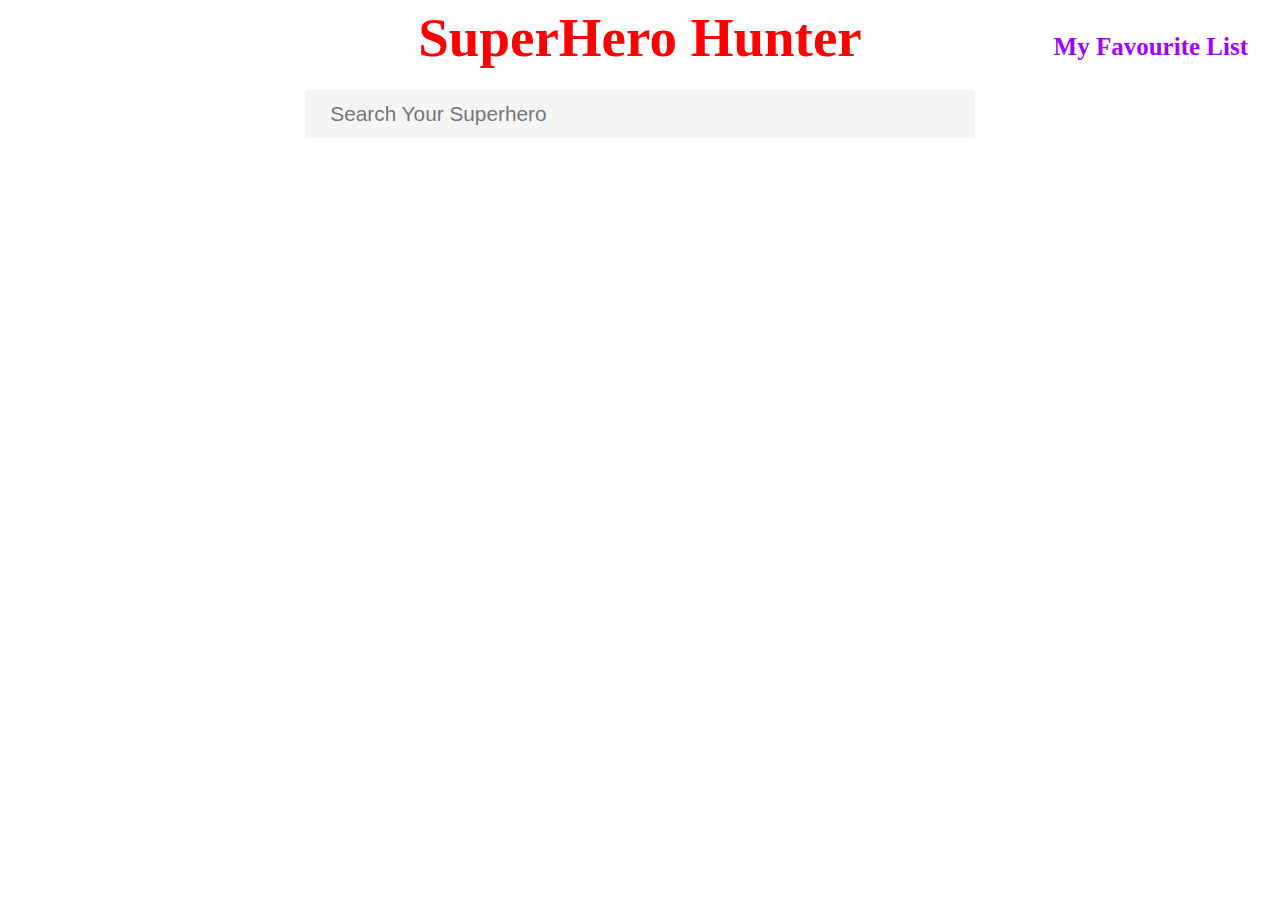
<file: index.html>
<!DOCTYPE html>
<html lang="en">
<head>
    <meta charset="UTF-8">
    <meta name="viewport" content="width=device-width, initial-scale=1.0">
    <title>SuperHero Hunter</title>
    <link rel="stylesheet" href="https://cdnjs.cloudflare.com/ajax/libs/font-awesome/4.7.0/css/font-awesome.min.css">
    <link rel="preconnect" href="https://fonts.googleapis.com">
<link rel="preconnect" href="https://fonts.gstatic.com" crossorigin>
    <link rel="stylesheet" href="style.css">
</head>
<body>
    <!--create BodyContainer-->
        <div id="bodyContainer"> 
    <!--Create Inner Container-->
            <div class="innerContainer">
    <!--Craeting Heading-->
            <h1 id="heading">SuperHero Hunter</h1>
        </div>
        <a href="./favHeroes.html" class="favourite-heroes"><p>My Favourite List</p></a>
        <!--Creating SearchBar-->
            <div id="fetch_data_container"><input type="search" name="searchSuperHero" id="searchSuperHero" placeholder="Search Your Superhero">
                <!--create Unordered List-->
                <ul id="searchResults"></ul>
            </div>
            
        </div> 
    <script src="script.js"></script>
</body>
</html>
</file>
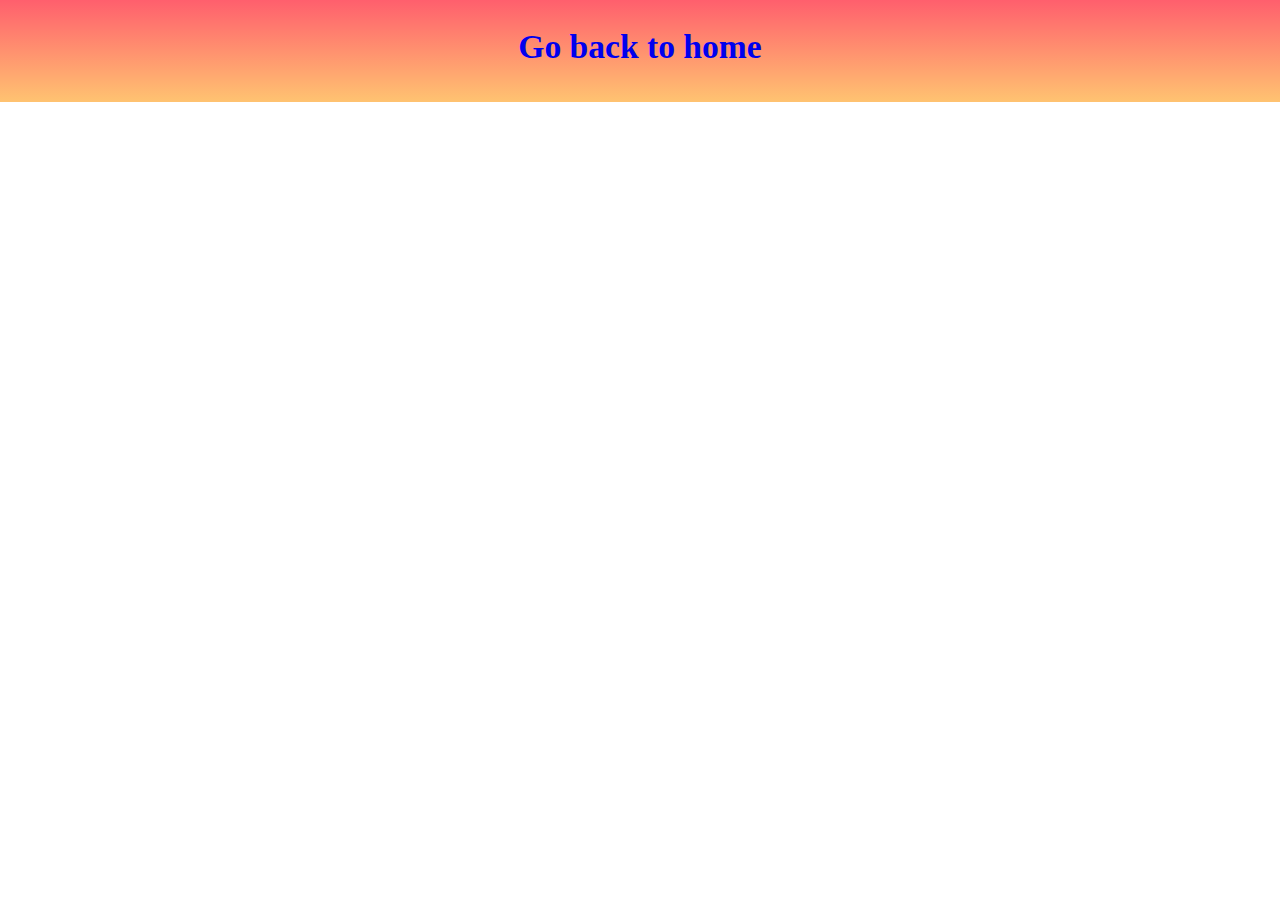
<file: favHeroes.html>
<!DOCTYPE html>
<html lang="en">
<head>
    <meta charset="UTF-8">
    <meta name="viewport" content="width=device-width, initial-scale=1.0">
    <link rel="stylesheet" href="favHeroes.css">
    <title>My favourite Heroes</title>
</head>
<body>
    <a href="./index.html"><h2>Go back to home</h2></a>
    <div id="fav-hero-container"></div>
    
    <script src="favHeroes.js"></script>
</body>
</html>
</file>
<file: style.css>
body{
    background-image: url(https://images.hdqwalls.com/wallpapers/dc-superheroes-ji.jpg);
    background-size: cover;
    background-repeat: no-repeat;

}

#searchSuperHero{
    display: block;
    width: 53%;
    height: 3rem;
    margin: 1rem auto;
    font-size: 1.3rem;
    margin-bottom: 1rem;
    color: black;
    padding-left: 2%;
    background-color: whitesmoke;
    outline: none;
    border: 0px solid white;
}
#heading{
    text-align: center;
    font-size: 50px;
    color: white;
    margin-left: 50px;
    margin-right: 50px;
    margin-top: 0px;
    height: 3rem;
    font-family: 'Smooch', cursive;
}

#heading{
    color: red;
    transform: scale(1.1);
    animation:heading 1s ease-in-out infinite alternate;
    
  }
  
  @keyframes heading {
    from {color: red;}
    25% {color: greenyellow;}
    75%{color: blue;}
    to{color: orangered;}
  }

 .image-size{
    width: 150px;
    height: 150px;
    margin-left: 1rem;
}
.image-size:hover{
    transform: scale(1.05);
}
.favourite-heroes{
    position: absolute;
    top: 0.5rem;
    right: 2rem;
    font-size: 25px;
    text-decoration: none;
    text-align: center;
    font-weight: 600;
    color: rgb(162, 0, 255);
    

    
   
}
.favourite-heroes p:hover{
    color: antiquewhite;
    border-bottom: 1px solid white;
    transform: scale(1.1);
}
    

ul{
    display: flex;
    flex-direction: column;
    justify-content: space-between;
    align-items: flex-start;
    border: 2px solid black;
    height: 70vh;
    width: 50%;
    margin: 50px auto;
    background-color: #42275a;
    /* background-color: lightpink; */
    overflow: scroll;
    opacity: 0;
    
}
::-webkit-scrollbar{
    display: none;
}
ul li{
    width: 90%;
    display: flex;
    justify-content: space-between;
    margin-bottom: 0.5rem;
}


#delFav{
    color: red;
    font-size: 25px;

}
#delFav:hover{
    cursor:pointer;
}
#addFav:hover{
    cursor:pointer;
}
#addFav{
    font-size: 25px;
    color: white;
    margin-top: 20px;
}
#addFav:hover{
    transform: scale(1.1);
    color: red;
}
.search-item a{
    width: 60%;
    display: flex;
    justify-content: space-between;
    text-decoration: none;
    color: white;
    font-size: 25px;
}
.removeFav{
    font-size: 20px;
}
</file>
<file: favHeroes.css>
body{
    background-image: linear-gradient(#FF5F6D,#FFC371);
    background-size: cover;
    background-repeat: no-repeat;
}

#fav-hero-container{
    display: flex;
    justify-content:space-evenly;
    flex-wrap: wrap;
}

.favImage{
    width: 200px;
    height: 200px;
}
.favImage:hover{
    transform: scale(1.1);
    border: 2px solid white;
}

a{
    text-decoration: none;
    font-size: 1.4rem;
    display: block;
    width: 20rem;
    margin: 0 auto;
    margin-top: 1rem;
    text-align: center;
}
h3{
    transform: scale(1.1);
    animation:h3 1s ease-in-out infinite alternate;
    
  }
  
  @keyframes h3 {
    from {color: rgb(218, 8, 8);}
    25% {color: rgb(43, 49, 33);}
    75%{color: rgb(24, 24, 116);}
    to{color: rgb(158, 53, 14);}
  }
a:hover{
    color: white;
}

#fav-hero-container div{
    align-items: center;
    display: flex;
    flex-direction: column;
    font-size: 25px;
    color: #282162;
}
/* #fav-hero-container 
h3{
    color: red;
} */

#fav-hero-container div button{
    outline: none;
    margin-bottom: 20px;
    
}
#fav-hero-container button{
    border: 2px solid yellow;
}

#fav-hero-container div button:hover{
    box-shadow: blueviolet 1px 1px 5px 1px;
}

div a{
    font-size: 1rem;
    text-decoration: none;
    display: block;
    width: 11.5rem;
    margin: 0 auto;
}
.removeFav{
    padding: 1px;
    border: 2px solid whitesmoke;
    font-weight: 600;
}
.removeFav:hover{
    cursor: pointer;
    transform: scale(1.1);
}
</file>
